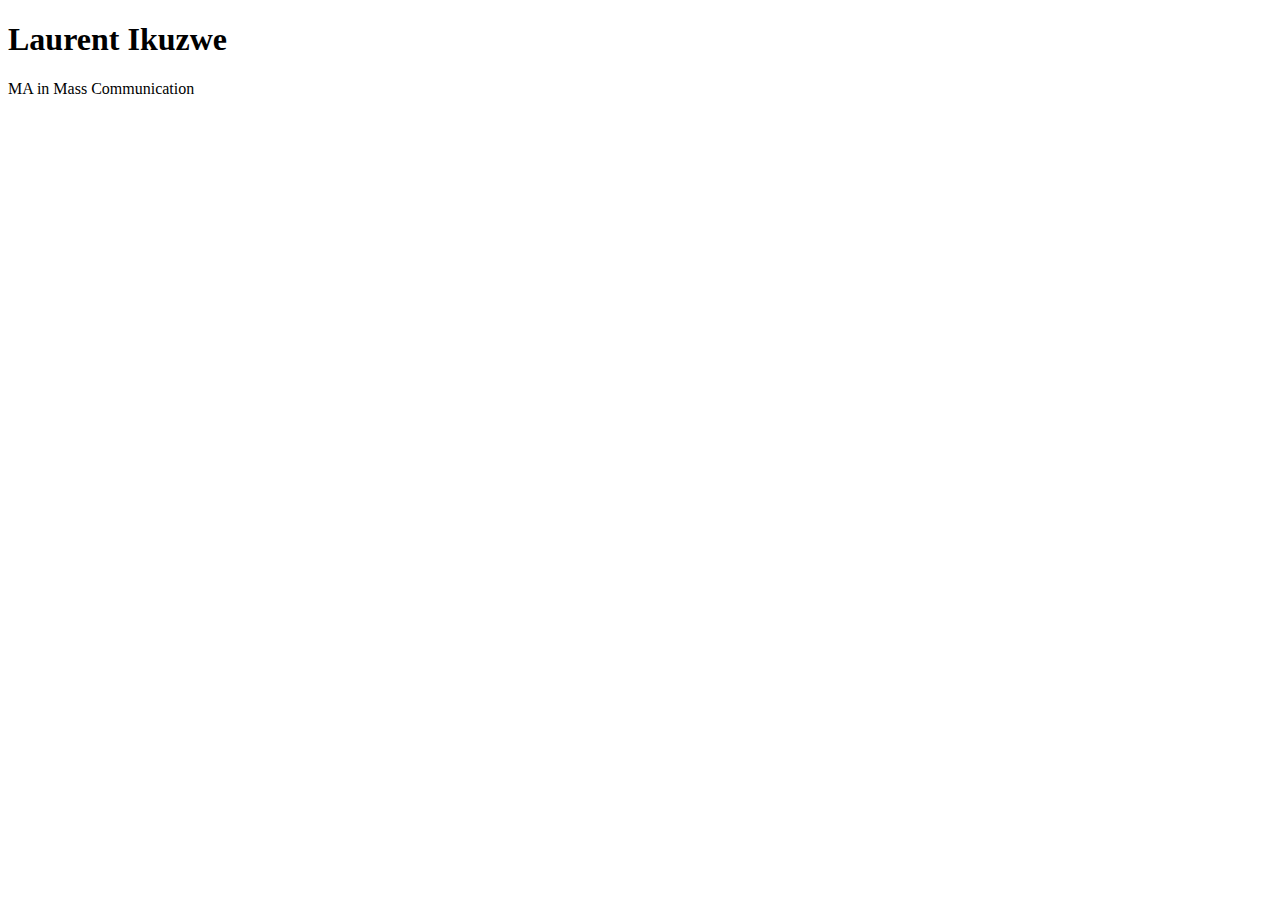
<file: Assignment/index.html>
<!DOCTYPE html>
<html lang="en">
<head>
    <meta charset="UTF-8">
    <meta name="viewport" content="width=device-width, initial-scale=1.0">
    <title>Laurent Ikuzwe</title>
</head>
<body>
    <h1>Laurent Ikuzwe</h1>
    <p>MA in Mass Communication</p>
</body>
</html>
</file>
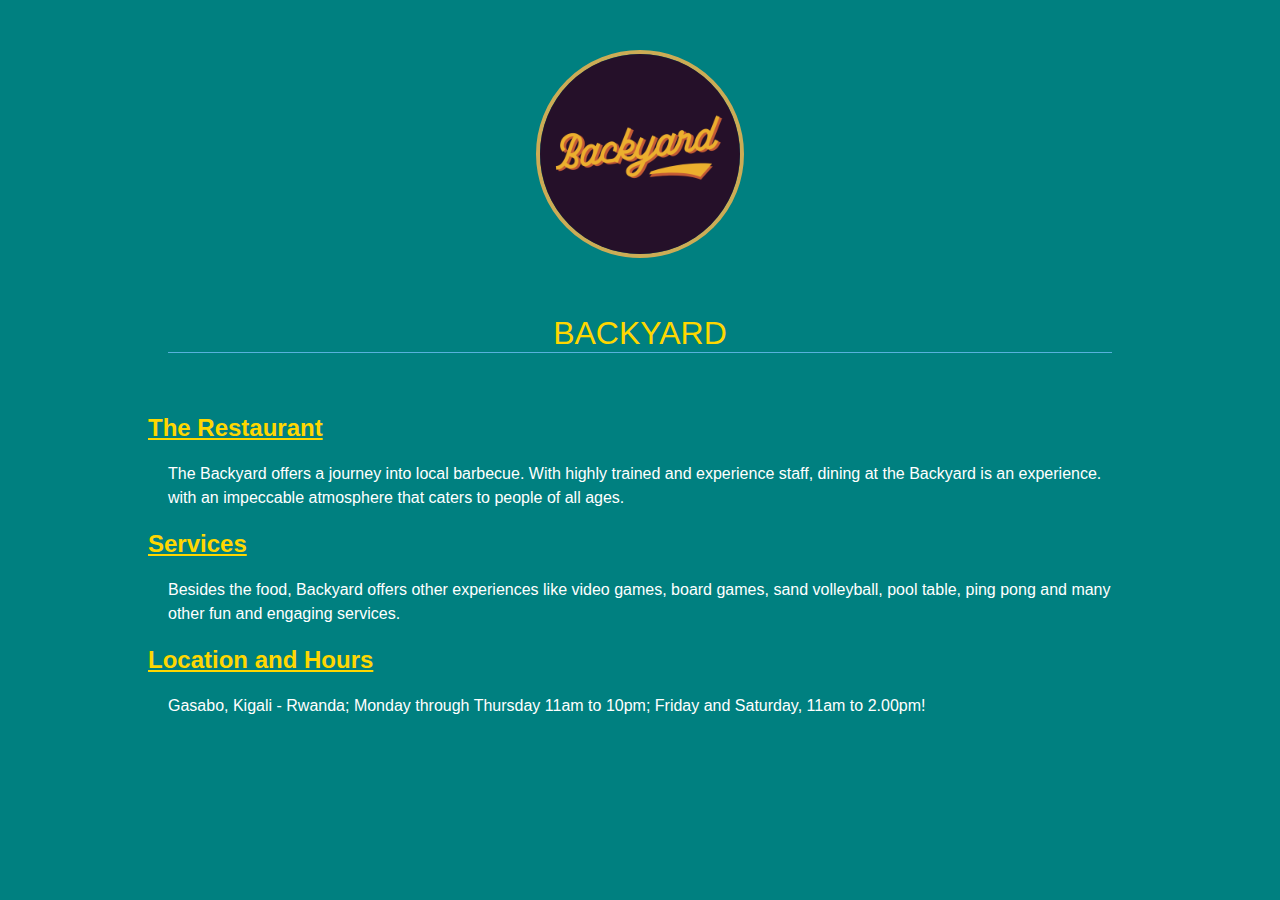
<file: assignments/index.html>
<!DOCTYPE html>
<html lang="en">
<head>
    <meta charset="UTF-8">
    <title>Backyard Experiences</title>
    <link rel="stylesheet" href="styles.css">

</head>
<meta name="viewport" content="width=device-width, initial-scale=1.0">
<body>
    <div class="header">
        <h1><img src="backyard.png" alt="logo"><br>Backyard</h1>
    </div>

        <h2>The Restaurant</h2>
        <p>The Backyard offers a journey into local barbecue. With highly trained and experience staff, dining at the Backyard is an experience. with an impeccable atmosphere that caters to people of all ages.</p>
        
        <h2>Services</h2>
        <p>Besides the food, Backyard offers other experiences like video games, board games, sand volleyball, pool table, ping pong and many other fun and engaging services.</p>
        
        <h2>Location and Hours</h2>
        <p>Gasabo, Kigali - Rwanda;
        Monday through Thursday 11am to 10pm; Friday and Saturday, 11am to
        2.00pm!</p>
</body>
</html>
</file>
<file: assignments/styles.css>
/* Apply teal background to the whole page */
body {
    background-color: teal;
    margin: 0 10%;
    padding: 0 20px;
    font-family: Arial, sans-serif;
}

/* Center the logo and add a colored border */
.header {
    text-align: center;
    padding: 20px;
    margin-bottom: 20px;
}

/* Style the h1 */
.header h1 {
    color: #FFD700; /* Gold color */
    position: relative;
    font-weight: normal; /* Set font weight to normal */
    text-transform: uppercase; /* Set text to uppercase */
    border-bottom: 1px solid #57b1dc; /* Add bottom border */
    margin-top: 30px; /* Add top margin */
}

/* Style the h2 */
h2 {
    color: #FFD700; /* Gold color */
    text-decoration: underline;
}

/* Center the image */
.header img {
    display: block;
    margin: 0 auto 20px;
    border-radius: 100%; /* Make the image round */
    border: 4px solid #CCAC55; /* Add a white border */
    width: 200px; /* Adjust width as needed */
    height: 200px; /* Adjust height as needed */
    object-fit: Cover;
}

/* Style paragraphs */
p {
    color: white; /* White text */
    padding: 0 20px;
    line-height: 1.5;
}

/* Adjust spacing for paragraphs */
h2 + p {
    margin-top: 10px;
}

/* Adjust spacing for paragraphs following other paragraphs */
p + p {
    margin-top: 10px;
}
@media only screen and (max-width: 600px) {
    .navbar.responsive {
        flex-direction: column;
    }
    .navbar.responsive a {
        display: block;
        margin: 10px 0;
        text-align: center;
    }
}
</file>
